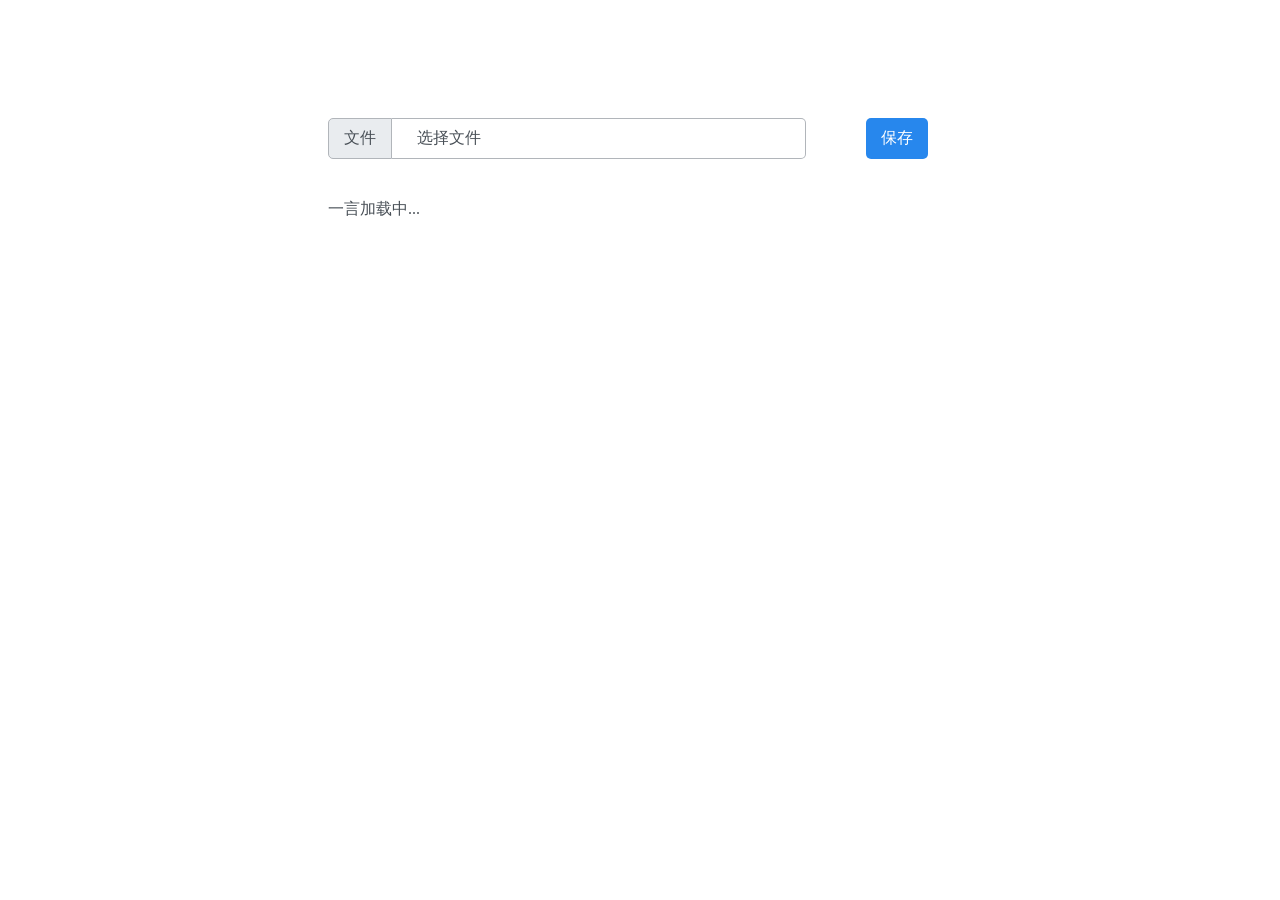
<file: templates/file_cabinets/index.html>
﻿<!doctype html>
<html>

<head>
    <meta name="viewport" content="width=device-width, initial-scale=1.0">
    <link rel="stylesheet" href="style.css">
    <script defer src="script.js"></script>
    <script async src="yy.js"></script>
</head>

<body>
<div id="a">
    <div class="t">
        <span class="t-l">文件</span>
        <label for="f" class="t-r pt">选择文件</label>
        <input type="file" class="none" id="f"/>
        <button class="m-l pt" id="b_a">保存</button>
    </div>
    <p id="yy">一言加载中...</p>
</div>
<div id="b" class="none">
    <div class="t">
        <span class="t-l">链接</span>
        <label class="t-r" id="link"></label>
    </div>
    <div class="t">
        <span class="t-l">令牌</span>
        <label class="t-r" id="token"></label>
    </div>
    <button class="pt" id="b_b">返回</button>
</div>
</body>

</html>
</file>
<file: templates/file_cabinets/style.css>
﻿body {
    color: #495057;
    font-size: 16px;
    padding: 90px 25%;
}

@media (max-width: 620px) {
    body {
        padding: 5px;
    }
}

span, button, label {
    padding: 9px 15px;
    border-radius: 5px;
    border: 1px solid #b1b5ba;
}

label {
    flex: 1;
    border-left: 0;
    padding-left: 25px;
}

button {
    font-size: 16px;
    color: #fff;
    background-color: #2787ed;
    border: 0;
}

button:hover {
    background-color: #0064cf;
}

span {
    background: #e9ecef;
}

p {
    margin-top: 40px;
}

.none {
    display: none;
}

.t {
    display: flex;
    max-width: 600px;
    margin: 20px 0;
}

.pt {
    cursor: pointer;
}

.m-l {
    margin-left: 60px;
}

.t-l {
    border-radius: 5px 0 0 5px;
}

.t-r {
    border-radius: 0 5px 5px 0;
}
</file>
